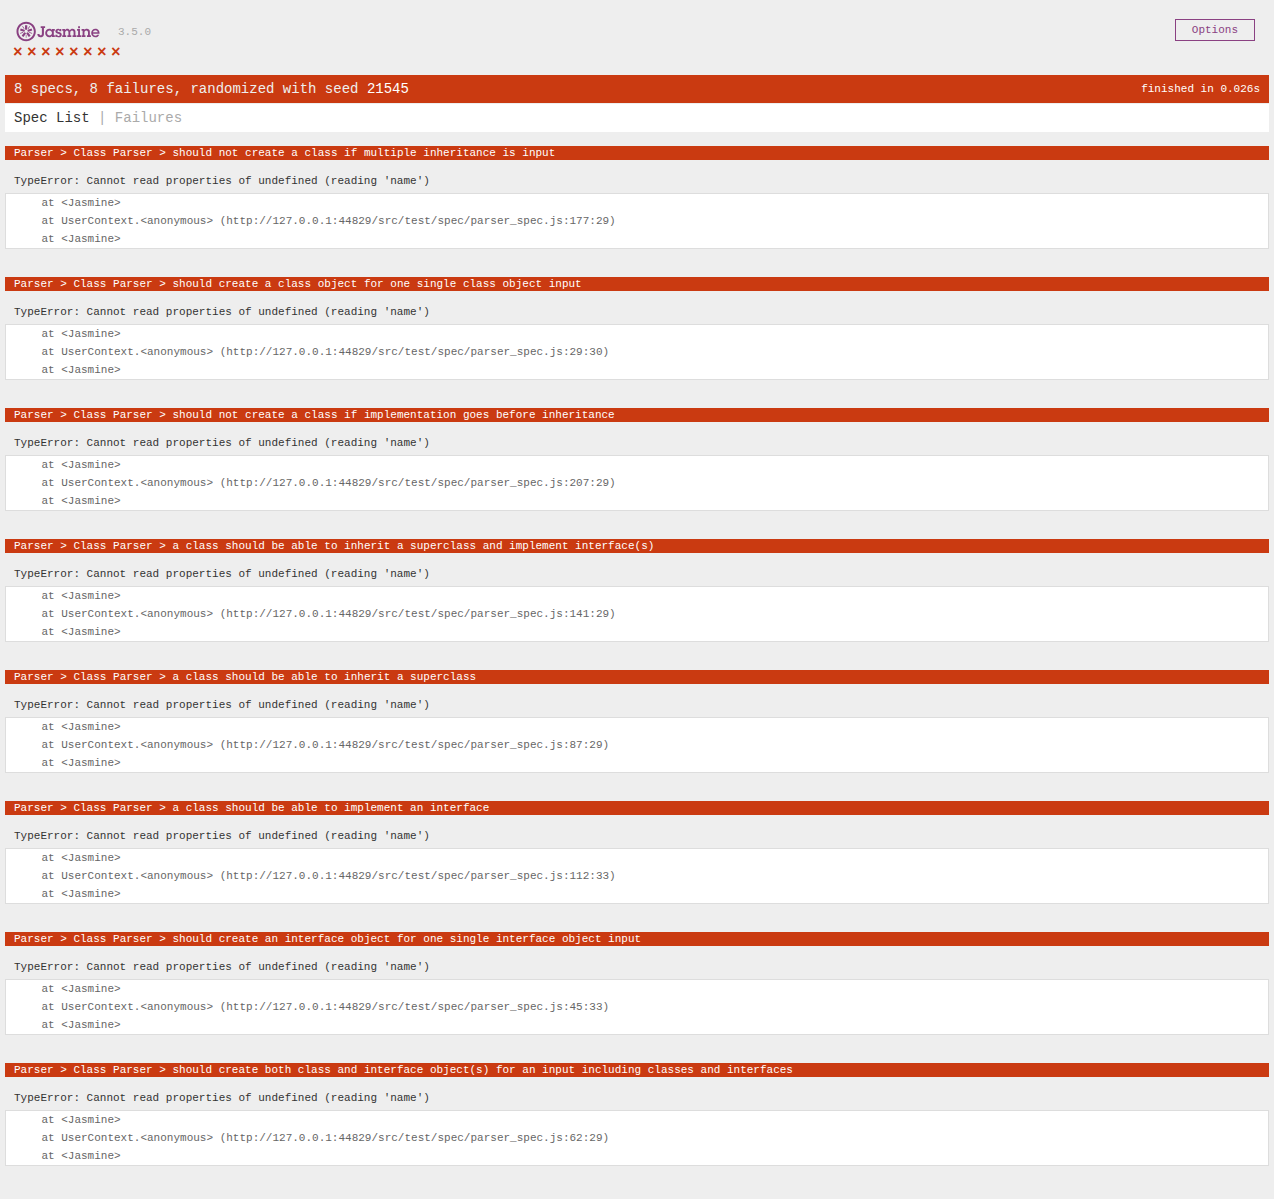
<file: src/test/parser.html>
<!DOCTYPE html>
<html>
<head>
  <meta charset="utf-8">
  <title>Jasmine Spec Runner v3.5.0</title>

  <link rel="shortcut icon" type="image/png" href="lib/jasmine-3.5.0/jasmine_favicon.png">
  <link rel="stylesheet" href="lib/jasmine-3.5.0/jasmine.css">

  <script src="lib/jasmine-3.5.0/jasmine.js"></script>
  <script src="lib/jasmine-3.5.0/jasmine-html.js"></script>
  <script src="lib/jasmine-3.5.0/boot.js"></script>

  <!-- include source files here... -->
  <script src="../js/model.js"></script>
  <script src="../js/reader.js"></script>
  <script src="../js/parser.js"></script>

  <!-- include spec files here... -->
  <script src="spec/parser_spec.js"></script>
</head>

<body>
</body>
</html>
</file>
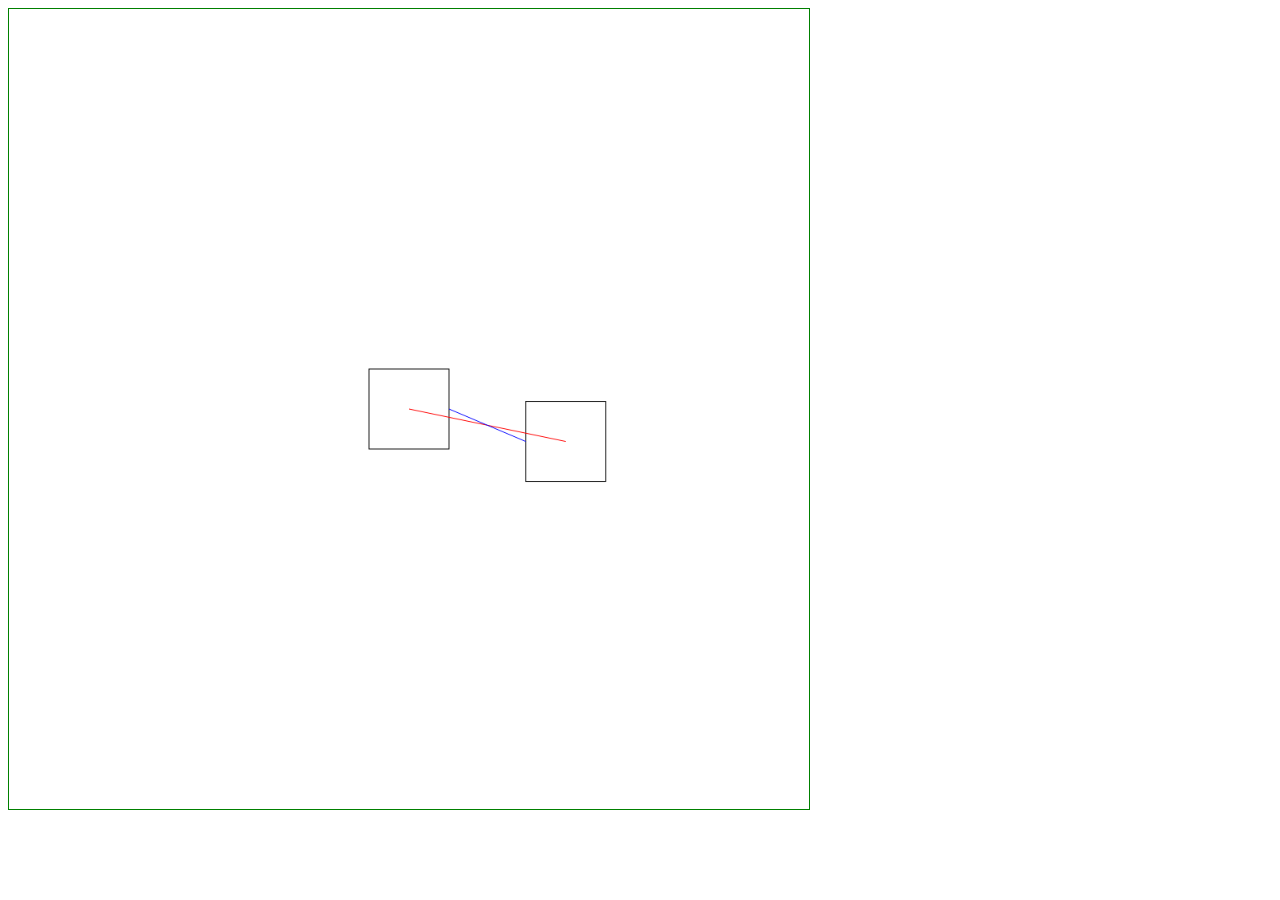
<file: src/test/test2.html>
<!DOCTYPE html>
<html>
<head>
<style>
canvas {
  width: 800px;
  height: 800px;
  border: 1px solid green;
}
</style>

<script src="../js/model.js"></script>

</head>
<body>
<canvas id="c"></canvas>
<script>
let c = document.getElementById('c');
c.width  = 1000;
c.height = 1000;
let x = c.getContext('2d');

window.p = new GObj();
p.w = 100; p.h = 100;

window.q = new GObj();
q.w = 100; q.h = 100;
q.x = 200;


window.theta = 0;

function draw()
{
  const cos = Math.cos;
  const sin = Math.sin;
  const atan2 = Math.atan2;

  requestAnimationFrame(draw);
  q.x = cos(theta) * 200;
  q.y = sin(theta) * 200;

  // reflesh
  x.clearRect(0,0,c.width,c.height);
  x.save();
  x.translate(500, 500);

  // draw base
  x.strokeRect(p.x-p.w/2, p.y-p.h/2, p.w, p.h);
  x.strokeRect(q.x-q.w/2, q.y-q.h/2, q.w, q.h);

  x.beginPath();
  x.strokeStyle = 'red';
  x.moveTo(p.x, p.y);
  x.lineTo(q.x, q.y);
  x.stroke();

  // test algorithm
  let S = p.getArrowPoints(q);
  x.beginPath();
  x.strokeStyle = 'blue';
  x.moveTo(S.o.x, S.o.y);
  x.lineTo(S.p.x, S.p.y);
  x.stroke();

  // END
  x.restore();

}


draw();

setInterval(() => {
  const PI2   = Math.PI * 2;
  const deg09 = 0.9*Math.PI / 180;
  theta += deg09;
  if (theta > PI2) theta -= PI2;
}, 50);

;</script>
</body>
</html>
</file>
<file: src/test/lib/jasmine-3.5.0/jasmine.css>
@charset "UTF-8";
body { overflow-y: scroll; }

.jasmine_html-reporter { width: 100%; background-color: #eee; padding: 5px; margin: -8px; font-size: 11px; font-family: Monaco, "Lucida Console", monospace; line-height: 14px; color: #333; }

.jasmine_html-reporter a { text-decoration: none; }

.jasmine_html-reporter a:hover { text-decoration: underline; }

.jasmine_html-reporter p, .jasmine_html-reporter h1, .jasmine_html-reporter h2, .jasmine_html-reporter h3, .jasmine_html-reporter h4, .jasmine_html-reporter h5, .jasmine_html-reporter h6 { margin: 0; line-height: 14px; }

.jasmine_html-reporter .jasmine-banner, .jasmine_html-reporter .jasmine-symbol-summary, .jasmine_html-reporter .jasmine-summary, .jasmine_html-reporter .jasmine-result-message, .jasmine_html-reporter .jasmine-spec .jasmine-description, .jasmine_html-reporter .jasmine-spec-detail .jasmine-description, .jasmine_html-reporter .jasmine-alert .jasmine-bar, .jasmine_html-reporter .jasmine-stack-trace { padding-left: 9px; padding-right: 9px; }

.jasmine_html-reporter .jasmine-banner { position: relative; }

.jasmine_html-reporter .jasmine-banner .jasmine-title { background: url("[data-uri]") no-repeat; background: url("[data-uri]") no-repeat, none; -moz-background-size: 100%; -o-background-size: 100%; -webkit-background-size: 100%; background-size: 100%; display: block; float: left; width: 90px; height: 25px; }

.jasmine_html-reporter .jasmine-banner .jasmine-version { margin-left: 14px; position: relative; top: 6px; }

.jasmine_html-reporter #jasmine_content { position: fixed; right: 100%; }

.jasmine_html-reporter .jasmine-version { color: #aaa; }

.jasmine_html-reporter .jasmine-banner { margin-top: 14px; }

.jasmine_html-reporter .jasmine-duration { color: #fff; float: right; line-height: 28px; padding-right: 9px; }

.jasmine_html-reporter .jasmine-symbol-summary { overflow: hidden; margin: 14px 0; }

.jasmine_html-reporter .jasmine-symbol-summary li { display: inline-block; height: 10px; width: 14px; font-size: 16px; }

.jasmine_html-reporter .jasmine-symbol-summary li.jasmine-passed { font-size: 14px; }

.jasmine_html-reporter .jasmine-symbol-summary li.jasmine-passed:before { color: #007069; content: "•"; }

.jasmine_html-reporter .jasmine-symbol-summary li.jasmine-failed { line-height: 9px; }

.jasmine_html-reporter .jasmine-symbol-summary li.jasmine-failed:before { color: #ca3a11; content: "×"; font-weight: bold; margin-left: -1px; }

.jasmine_html-reporter .jasmine-symbol-summary li.jasmine-excluded { font-size: 14px; }

.jasmine_html-reporter .jasmine-symbol-summary li.jasmine-excluded:before { color: #bababa; content: "•"; }

.jasmine_html-reporter .jasmine-symbol-summary li.jasmine-excluded-no-display { font-size: 14px; display: none; }

.jasmine_html-reporter .jasmine-symbol-summary li.jasmine-pending { line-height: 17px; }

.jasmine_html-reporter .jasmine-symbol-summary li.jasmine-pending:before { color: #ba9d37; content: "*"; }

.jasmine_html-reporter .jasmine-symbol-summary li.jasmine-empty { font-size: 14px; }

.jasmine_html-reporter .jasmine-symbol-summary li.jasmine-empty:before { color: #ba9d37; content: "•"; }

.jasmine_html-reporter .jasmine-run-options { float: right; margin-right: 5px; border: 1px solid #8a4182; color: #8a4182; position: relative; line-height: 20px; }

.jasmine_html-reporter .jasmine-run-options .jasmine-trigger { cursor: pointer; padding: 8px 16px; }

.jasmine_html-reporter .jasmine-run-options .jasmine-payload { position: absolute; display: none; right: -1px; border: 1px solid #8a4182; background-color: #eee; white-space: nowrap; padding: 4px 8px; }

.jasmine_html-reporter .jasmine-run-options .jasmine-payload.jasmine-open { display: block; }

.jasmine_html-reporter .jasmine-bar { line-height: 28px; font-size: 14px; display: block; color: #eee; }

.jasmine_html-reporter .jasmine-bar.jasmine-failed, .jasmine_html-reporter .jasmine-bar.jasmine-errored { background-color: #ca3a11; border-bottom: 1px solid #eee; }

.jasmine_html-reporter .jasmine-bar.jasmine-passed { background-color: #007069; }

.jasmine_html-reporter .jasmine-bar.jasmine-incomplete { background-color: #bababa; }

.jasmine_html-reporter .jasmine-bar.jasmine-skipped { background-color: #bababa; }

.jasmine_html-reporter .jasmine-bar.jasmine-warning { background-color: #ba9d37; color: #333; }

.jasmine_html-reporter .jasmine-bar.jasmine-menu { background-color: #fff; color: #aaa; }

.jasmine_html-reporter .jasmine-bar.jasmine-menu a { color: #333; }

.jasmine_html-reporter .jasmine-bar a { color: white; }

.jasmine_html-reporter.jasmine-spec-list .jasmine-bar.jasmine-menu.jasmine-failure-list, .jasmine_html-reporter.jasmine-spec-list .jasmine-results .jasmine-failures { display: none; }

.jasmine_html-reporter.jasmine-failure-list .jasmine-bar.jasmine-menu.jasmine-spec-list, .jasmine_html-reporter.jasmine-failure-list .jasmine-summary { display: none; }

.jasmine_html-reporter .jasmine-results { margin-top: 14px; }

.jasmine_html-reporter .jasmine-summary { margin-top: 14px; }

.jasmine_html-reporter .jasmine-summary ul { list-style-type: none; margin-left: 14px; padding-top: 0; padding-left: 0; }

.jasmine_html-reporter .jasmine-summary ul.jasmine-suite { margin-top: 7px; margin-bottom: 7px; }

.jasmine_html-reporter .jasmine-summary li.jasmine-passed a { color: #007069; }

.jasmine_html-reporter .jasmine-summary li.jasmine-failed a { color: #ca3a11; }

.jasmine_html-reporter .jasmine-summary li.jasmine-empty a { color: #ba9d37; }

.jasmine_html-reporter .jasmine-summary li.jasmine-pending a { color: #ba9d37; }

.jasmine_html-reporter .jasmine-summary li.jasmine-excluded a { color: #bababa; }

.jasmine_html-reporter .jasmine-specs li.jasmine-passed a:before { content: "• "; }

.jasmine_html-reporter .jasmine-specs li.jasmine-failed a:before { content: "× "; }

.jasmine_html-reporter .jasmine-specs li.jasmine-empty a:before { content: "* "; }

.jasmine_html-reporter .jasmine-specs li.jasmine-pending a:before { content: "• "; }

.jasmine_html-reporter .jasmine-specs li.jasmine-excluded a:before { content: "• "; }

.jasmine_html-reporter .jasmine-description + .jasmine-suite { margin-top: 0; }

.jasmine_html-reporter .jasmine-suite { margin-top: 14px; }

.jasmine_html-reporter .jasmine-suite a { color: #333; }

.jasmine_html-reporter .jasmine-failures .jasmine-spec-detail { margin-bottom: 28px; }

.jasmine_html-reporter .jasmine-failures .jasmine-spec-detail .jasmine-description { background-color: #ca3a11; color: white; }

.jasmine_html-reporter .jasmine-failures .jasmine-spec-detail .jasmine-description a { color: white; }

.jasmine_html-reporter .jasmine-result-message { padding-top: 14px; color: #333; white-space: pre-wrap; }

.jasmine_html-reporter .jasmine-result-message span.jasmine-result { display: block; }

.jasmine_html-reporter .jasmine-stack-trace { margin: 5px 0 0 0; max-height: 224px; overflow: auto; line-height: 18px; color: #666; border: 1px solid #ddd; background: white; white-space: pre; }
</file>
